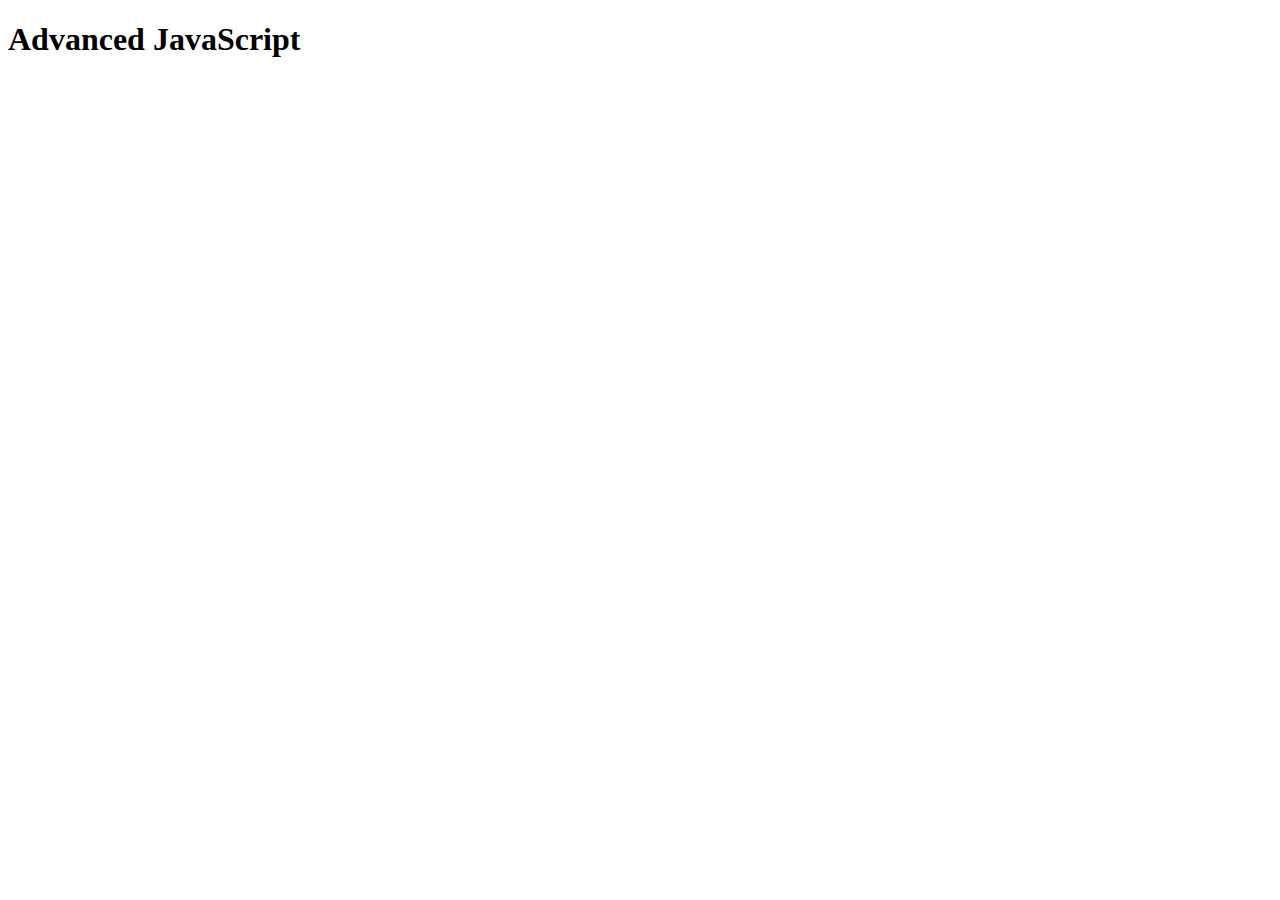
<file: adv-js/index.html>
<!DOCTYPE html>
<html lang="en">
<head>
    <meta charset="UTF-8">
    <meta name="viewport" content="width=device-width, initial-scale=1.0">
    <title>Advanced JavaScript</title>
</head>
<body>
    <h1>Advanced JavaScript</h1>
    <!-- <script src="./function-expression.js"></script> -->
    <!-- <script src="./function-declaration.js"></script> -->
    <!-- <script src="./bank-account.js"></script> -->
     <!-- <script src="./IIFE.js"></script>  -->
     <!-- <script src="./closure.js"></script> -->
      <!-- <script src="./function-arrow.js"></script> -->
      <!-- <script src="./default-parameter.js"></script> -->
       <script src="./rest-spread.js"></script>
       <!-- <script src="./map.js"></script> -->

</body>
</html>
</file>
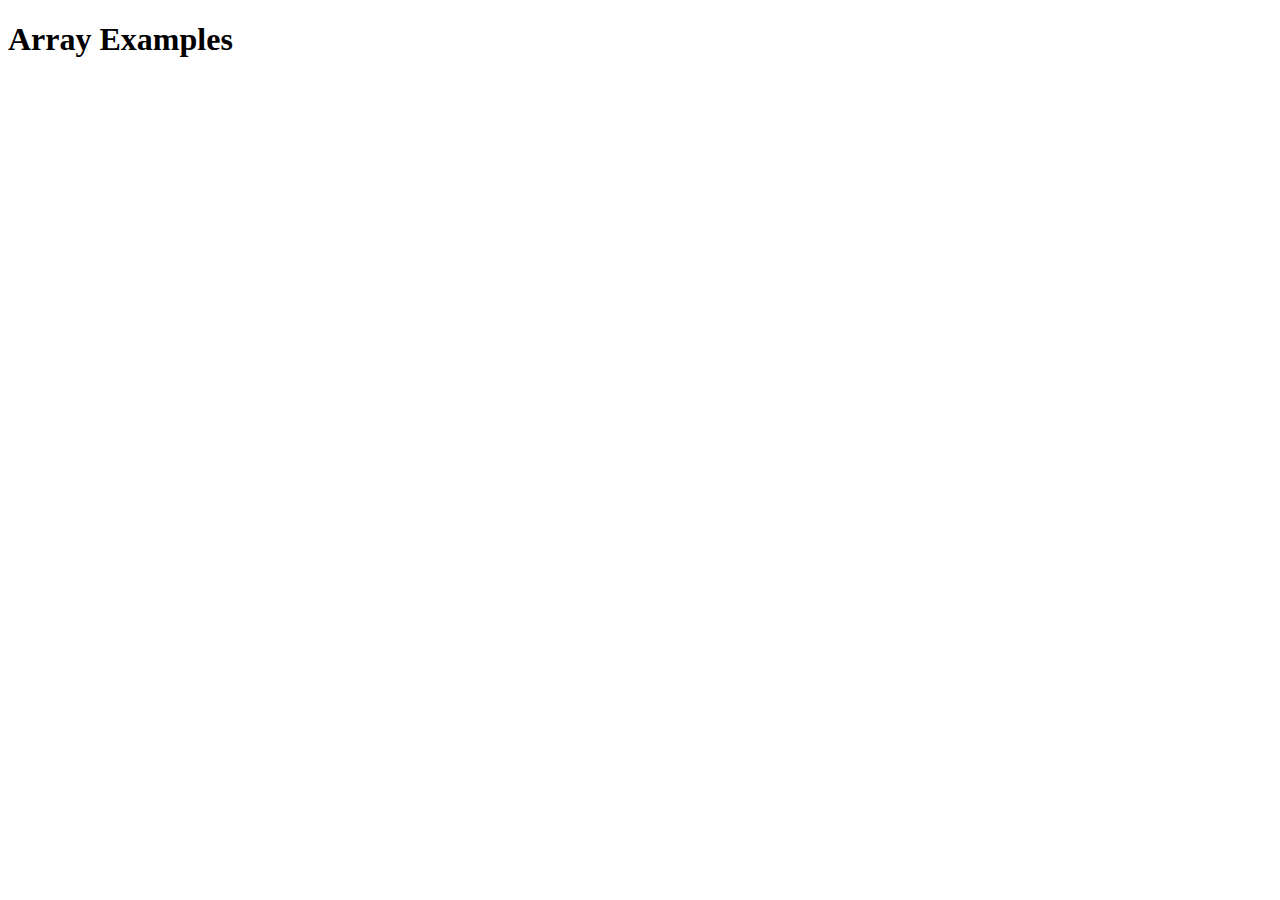
<file: array/index.html>
<!DOCTYPE html>
<html lang="en">
<head>
    <meta charset="UTF-8">
    <meta name="viewport" content="width=device-width, initial-scale=1.0">
    <title>Array Examples</title>
</head>
<body>
    <h1>Array Examples</h1>

    <script src="array-1.js"></script>  
     <!-- <script src="array-2.js"></script> -->
     <!-- <script src="array-3.js"></script> -->
     <!-- <script src="array-4.js"></script> -->
      <!-- <script src="array-5.js"></script> -->
        <!-- <script src="array-6.js"></script> -->
        <!-- <script src="array-7.js"></script> -->
</body>
</html>
</file>
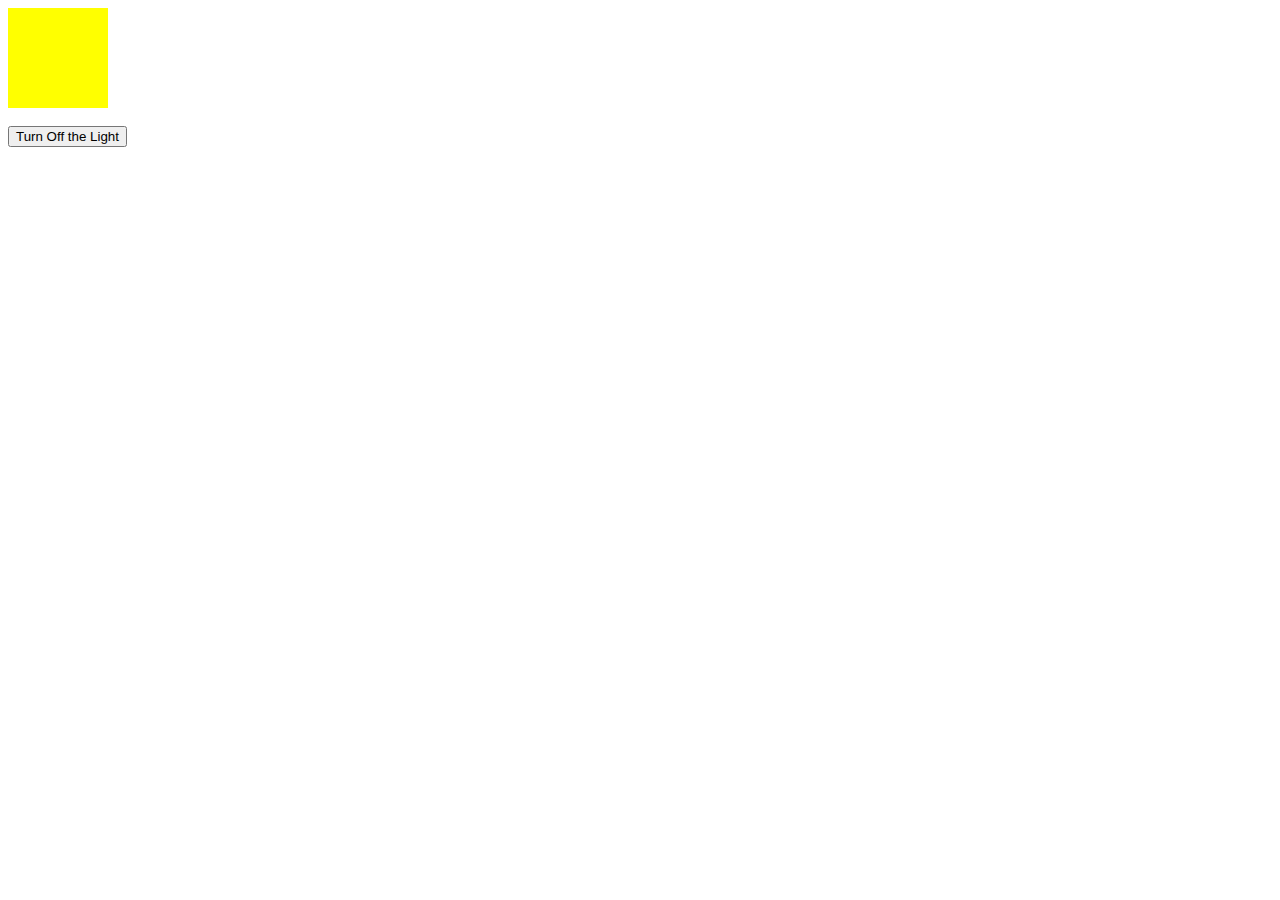
<file: example1-lightSwitch/index.html>
<!DOCTYPE html>
<html lang="en">
<head>
    <meta charset="UTF-8">
    <meta name="viewport" content="width=device-width, initial-scale=1.0">
    <title>Light Switch</title>
</head>
<body>
   
    <div id="bulb" style="width: 100px; height: 100px; background-color: yellow;">
    </div>
    <br>
    <button id="switch">Turn Off the Light</button>
   

    <script src="./8-switch-practice.js"></script>
</body>
</html>
</file>
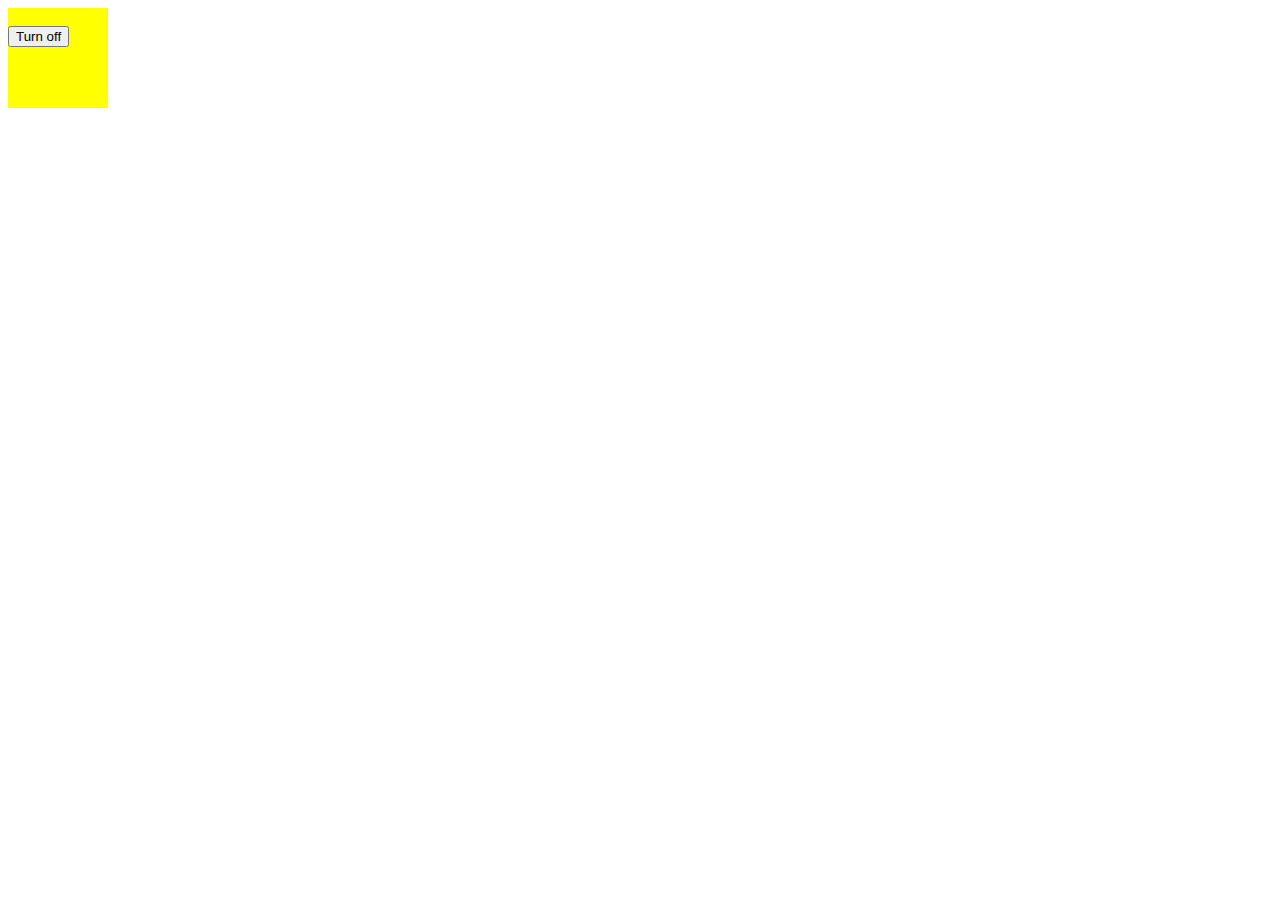
<file: example1/index.html>
<!DOCTYPE html>
<html lang="en">
<head>
    <meta charset="UTF-8">
    <meta name="viewport" content="width=device-width, initial-scale=1.0">
    <title>Light Switch
    </title>
</head>
<body>
    <div id="bulb" style="width: 100px; height: 100px; background-color: yellow;">
        <br>
        <button id="switch">Turn off</button>
    </div>

    <script src="./8-switch.js"></script>
</body>
</html>
</file>
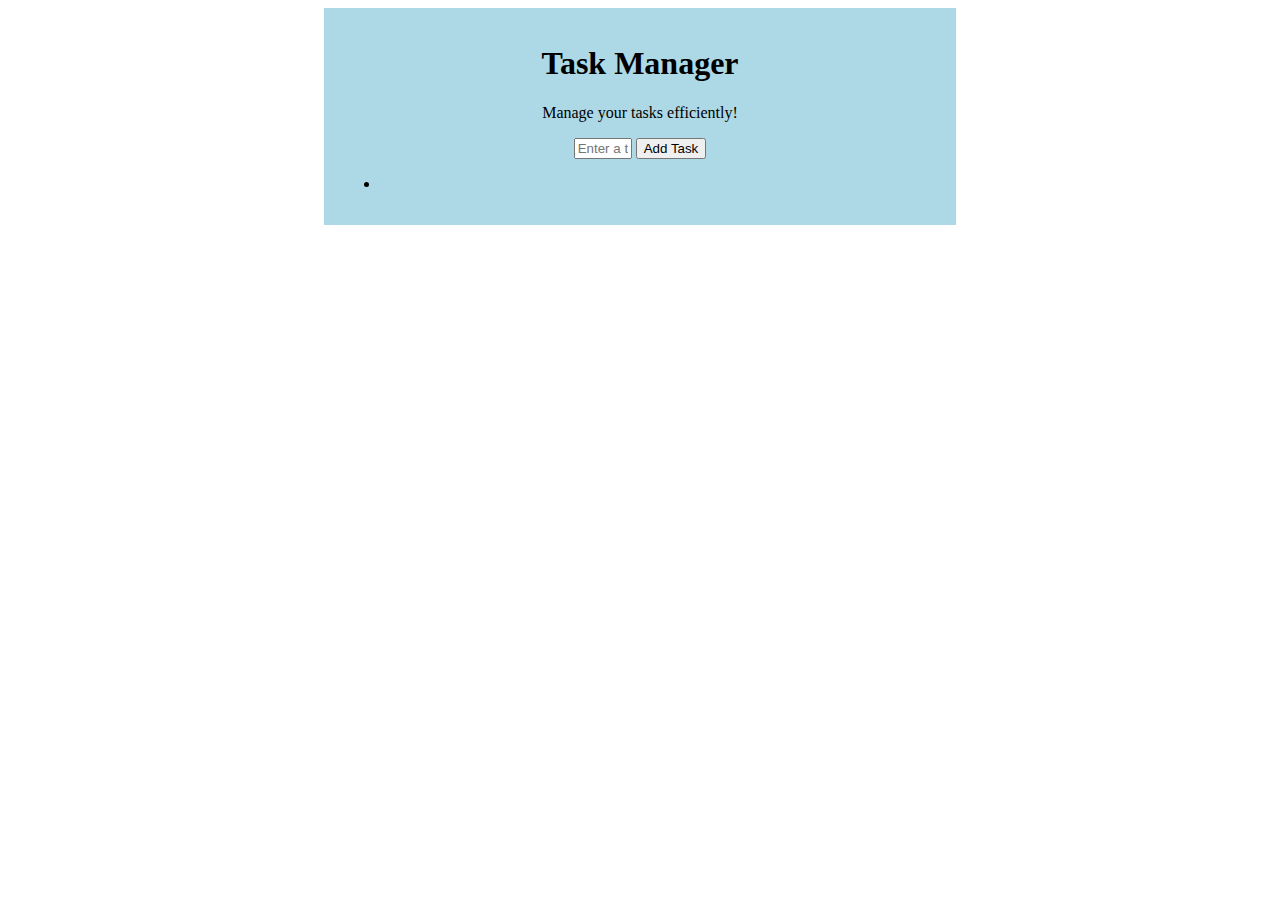
<file: example2 - Task manager/index.html>
<!DOCTYPE html>
<html lang="en">
<head>
    <meta charset="UTF-8">
    <meta name="viewport" content="width=device-width, initial-scale=1.0">
    <title>Task Manager</title>
    <link rel="stylesheet" href="style.css">
</head>
<body>
    
    <div class="container" style="text-align: center; margin-top: 50px; max-width: 600px; margin: auto; padding: 1rem;">
        <h1>Task Manager</h1>
        <p>Manage your tasks efficiently!</p>
        <form id="task-form">
            <input type="text" id="task-input" placeholder="Enter a task">
            <button type="submit" id="add-task">Add Task</button>

        </form>

        <ul id="task-list">
            <li></li>
        </ul>

    </div>

</body>
</html>
</file>
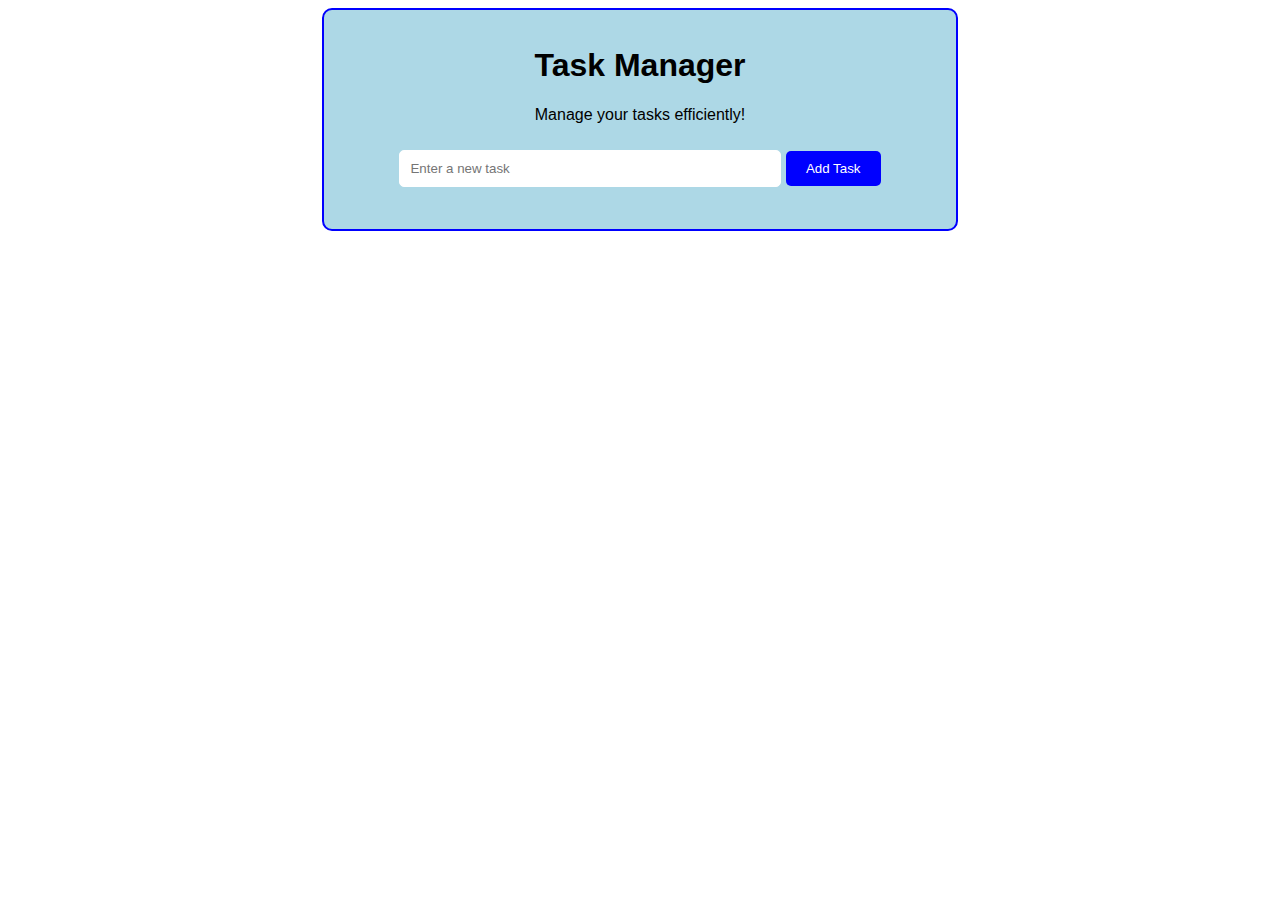
<file: example2_Task manager/index.html>
<!DOCTYPE html>
<html lang="en">
<head>
    <meta charset="UTF-8">
    <meta name="viewport" content="width=device-width, initial-scale=1.0">
    <title>Task Manager</title>
    <link rel="stylesheet" href="style.css">
</head>
<body>
    <div class="container" style="text-align: center; margin-top: 50px; max-width: 600px; margin:auto; padding: 1rem;">
        <h1>Task Manager</h1>
        <p>Manage your tasks efficiently!</p>
        <form id="task-form">
            <input type="text" id="task-input" placeholder="Enter a new task">
            <button type="submit" id="add-task">Add Task</button>

        </form>

        <ul id="task-list">
        </ul>

    </div>

        <script src="task-manager.js"></script>
</body>
</html>
</file>
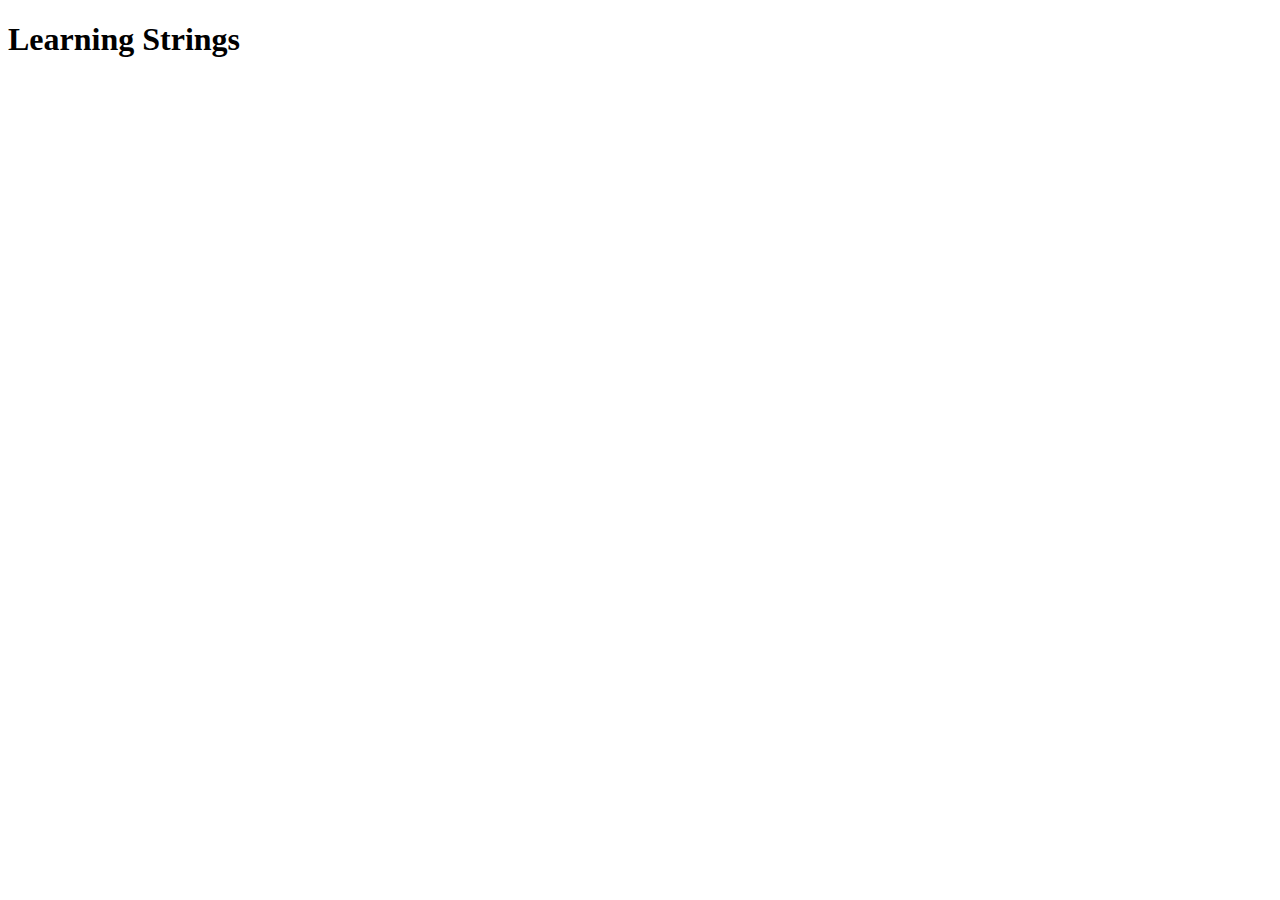
<file: strings/index.html>
<!DOCTYPE html>
<html lang="en">
<head>
    <meta charset="UTF-8">
    <meta name="viewport" content="width=device-width, initial-scale=1.0">
    <title>Strings</title>
</head>
<body>
    <h1>Learning Strings</h1>

    <!-- <script src="./strings-1.js"></script> -->
     <!-- <script src="./strings-2.js"></script> -->
      <script src="./strings-3.js"></script>
      <!-- <script src="./strings-4.js"></script> -->
      <!-- <script src="./strings-5.js"></script> -->
       <!-- <script src="./strings-6.js"></script> -->
        <!-- <script src="./strings-7.js"></script> -->
</body>
</html>
</file>
<file: example2 - Task manager/style.css>
.container {
    background-color: lightblue;
    padding 20px;
}

input[type="text"]{
    width: 50px;
}

button {

}

il {
    padding: 8px;
    width: auto;
}
</file>
<file: example2_Task manager/style.css>
.container {
    background-color: lightblue;
    padding 20px;
    border: 2px solid blue;
    border-radius: 10px;
    font-family: Arial, Helvetica, sans-serif
}


input[type="text"]{
    width: 60%;
    padding: 10px;
    margin: 10px 0;
    border: 1px solid white;
    border-radius: 5px;
}

button {
    padding: 10px 20px;
    background-color:  blue;
    color: white;
    border: none;
    border-radius: 5px;
    cursor: pointer;
}

li {
    padding: 8px;
    background: whitesmoke;
    margin: 10px 0;
    list-style: none;
    cursor: pointer;
    display: flex;
    justify-content: space-between;
    align-items: center;
    border-radius: 4px;
    width: auto;
}
</file>
